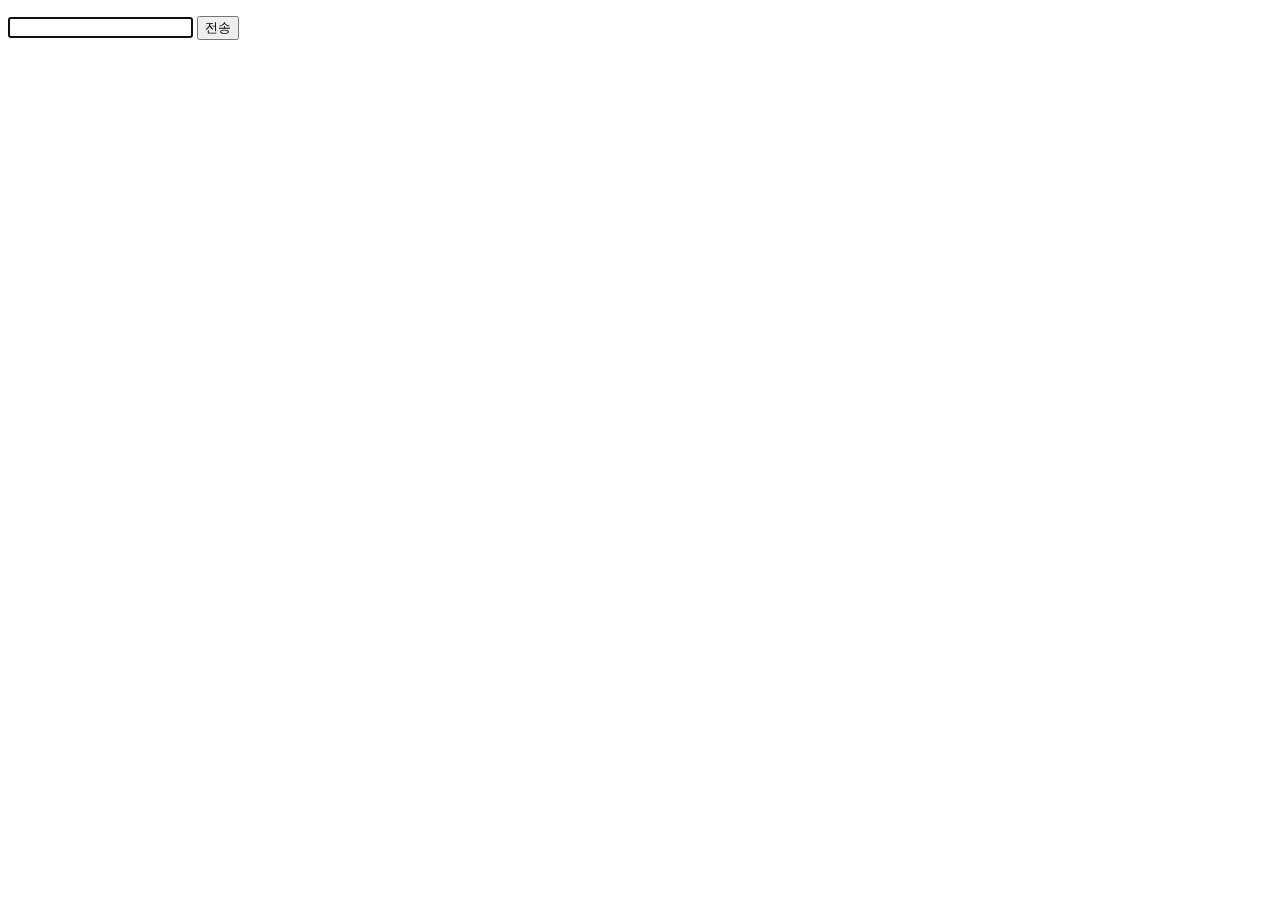
<file: indexasd.html>
<!DOCTYPE html>
<html lang="ko">
      <head>
            <meta charset="UTF-8" />
            <meta http-equiv="X-UA-Compatible" content="IE=edge" />
            <meta name="viewport" content="width=device-width, initial-scale=1.0" />
            <title>chat</title>
      </head>
      <body>
      <div>
            <ul></ul>
            <form action="post">
            <input type="text" autofocus />
            <button type="submit">전송</button>
            </form>
      </div>
      <script>
            const $form = document.querySelector("form");
            const $input = document.querySelector("input");
            const $chatList = document.querySelector("ul");

            // openAI API
            let url = `https://estsoft-openai-api.jejucodingcamp.workers.dev/`;

            // 사용자의 질문
            let question;

            // 질문과 답변 저장
            let data = [
            {
                  role: "system",
                  content: "assistant는 친절한 답변가이다.",
            },
            ];

            // 화면에 뿌려줄 데이터, 질문들
            let questionData = [];

            // input에 입력된 질문 받아오는 함수
            $input.addEventListener("input", (e) => {
            question = e.target.value;
            });

            // 사용자의 질문을 객체를 만들어서 push
            const sendQuestion = (question) => {
            if (question) {
                  data.push({
                  role: "user",
                  content: question,
                  });
                  questionData.push({
                  role: "user",
                  content: question,
                  });
            }
            };

            // 화면에 질문 그려주는 함수
            const printQuestion = async () => {
            if (question) {
                  let li = document.createElement("li");
                  li.classList.add("question");
                  questionData.map((el) => {
                  li.innerText = el.content;
                  });
                  $chatList.appendChild(li);
                  questionData = [];
                  question = false;
            }
            };

            // 화면에 답변 그려주는 함수
            const printAnswer = (answer) => {
            let li = document.createElement("li");
            li.classList.add("answer");
            li.innerText = answer;
            $chatList.appendChild(li);
            };

            // api 요청보내는 함수
            const apiPost = async () => {
            const result = await fetch(url, {
                  method: "POST",
                  headers: {
                  "Content-Type": "application/json",
                  },
                  body: JSON.stringify(data),
                  redirect: "follow",
            })
                  .then((res) => res.json())
                  .then((res) => {
                  printAnswer(res.choices[0].message.content);
                  })
                  .catch((err) => {
                  console.log(err);
                  });
            };

            // submit
            $form.addEventListener("submit", (e) => {
            e.preventDefault();
            $input.value = null;
            sendQuestion(question);
            apiPost();
            printQuestion();
            });
      </script>
      </body>
</html>
</file>
